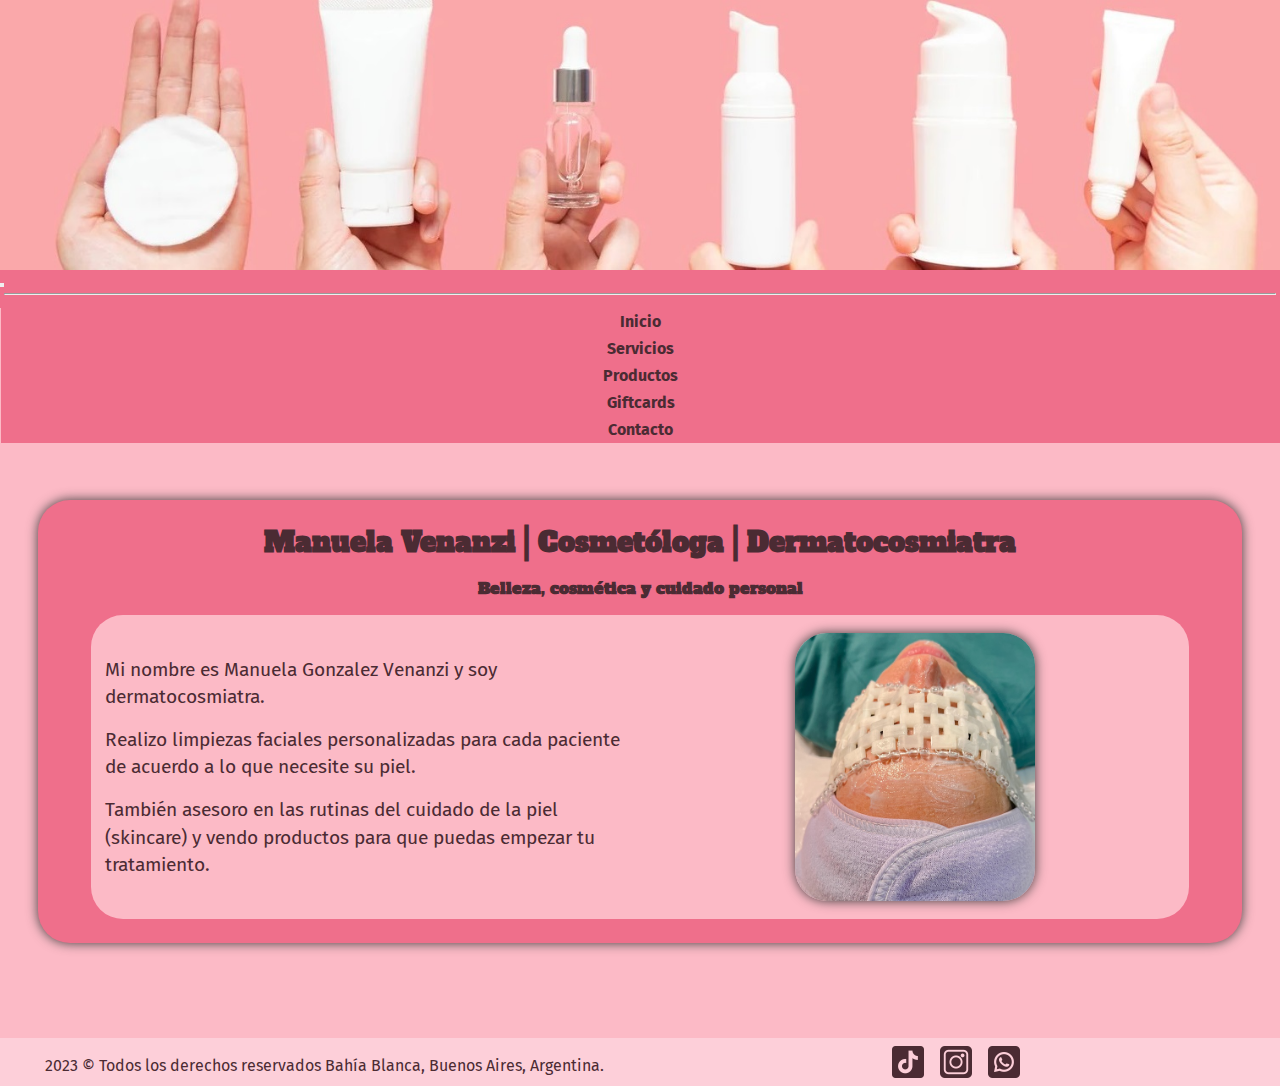
<file: index.html>
<!DOCTYPE html>
<html lang="en">

<head>
    <meta charset="UTF-8">
    <meta name="viewport" content="width=device-width, initial-scale=1.0">
    <meta http-equiv="X-UA-Compatible" content="IE=edge">
    <meta name="description" content="Belleza, cosmética y cuidado personal. Todo sobre skincare y tratamientos." />
    <meta name="keywords" content="skincare, cosmetica, facial, peeling, dermapen, dermaplaning" />
    <link rel="stylesheet" href="./css/style.css">
    <link rel="icon" href="./assets/favicon.jpg" type="image/x-icon">
    <link rel="preconnect" href="https://fonts.googleapis.com">
    <link rel="preconnect" href="https://fonts.gstatic.com" crossorigin>
    <link href="https://fonts.googleapis.com/css2?family=Alfa+Slab+One&family=Fira+Sans:ital@0;1&display=swap"
        rel="stylesheet">
    <link rel="stylesheet" href="https://cdnjs.cloudflare.com/ajax/libs/animate.css/4.1.1/animate.min.css" />
    <!-- BOOTSTRAP -->
    <link href="https://cdn.jsdelivr.net/npm/bootstrap@5.3.0/dist/css/bootstrap.min.css" rel="stylesheet"
        integrity="sha384-9ndCyUaIbzAi2FUVXJi0CjmCapSmO7SnpJef0486qhLnuZ2cdeRhO02iuK6FUUVM" crossorigin="anonymous">
    <title>Manuela G Venanzi | Dermatocosmiatra | Cosmetóloga</title>
</head>

<body>
    <header>
        <div class="banner">
            <img src="./assets/banner-dermocosmetic-cropped.jpg">
        </div>
        <nav class="navbar navbar-expand-md background-color: #ef6f8b">
            <div class="container-fluid">
                <button class="navbar-toggler" type="button" data-bs-toggle="collapse"
                    data-bs-target="#navbarSupportedContent" aria-controls="navbarSupportedContent"
                    aria-expanded="false" aria-label="Toggle navigation">
                    <span class="navbar-toggler-icon"></span>
                </button>
                <div class="collapse navbar-collapse justify-content-end" id="navbarSupportedContent">
                    <ul class="navbar-nav">
                        <li>
                            <hr class="dropdown-divider">
                        </li>
                        <li class="nav-item">
                            <a class="nav-link active" aria-current="page" href="./index.html">Inicio</a>
                        </li>
                        <li class="nav-item">
                            <a class="nav-link" href="./pages/servicios.html">Servicios</a>
                        </li>
                        <li class="nav-item">
                            <a class="nav-link" href="./pages/productos.html">Productos</a>
                        </li>
                        <li class="nav-item">
                            <a class="nav-link" href="./pages/giftcards.html">Giftcards</a>
                        </li>
                        <li class="nav-item">
                            <a class="nav-link" href="./pages/contacto.html">Contacto</a>
                        </li>
                    </ul>
                </div>
            </div>
        </nav>
    </header>
    <main>
        <div class="container">
            <h1>Manuela Venanzi | Cosmetóloga | Dermatocosmiatra</h1>
            <h2>Belleza, cosmética y cuidado personal</h2>
            <div class="contenedortarjetas">
                <div class="caja animate__animated animate__backInLeft">
                    <p class="textotarjeta">Mi nombre es Manuela Gonzalez Venanzi y soy dermatocosmiatra.</p>
                    <p class="textotarjeta">Realizo limpiezas faciales personalizadas para cada paciente de acuerdo
                        a lo que necesite su piel.</p>
                    <p class="textotarjeta">También asesoro en las rutinas del cuidado de la piel (skincare) y vendo
                        productos para que puedas empezar tu tratamiento.</p>
                </div>
                <div class="caja animate__animated animate__backInRight">
                    <div class="foto">
                        <img src="./assets/clienta1.jpg" id="clienta" alt="Mujer realizandose tratamiento facial.">
                    </div>
                </div>
            </div>
        </div>
    </main>
    <footer>
        <div class="footer-content">
            <p>2023 © Todos los derechos reservados
                Bahía Blanca, Buenos Aires, Argentina.</p>
        </div>
        <div class="footer-content">
            <div class="redes">
                <a href="https://www.tiktok.com/@manuelagvenanzi" target="_blank"><img src="./assets/tik-tok.png"
                        alt="Logo de Tik Tok">
                    <a href="https://www.instagram.com/manuelagvenanzi" target="_blank"><img
                            src="./assets/instagram.png" alt="Logo de Instagram">
                        <a href="https://api.whatsapp.com/send?phone=5492915050911" target="_blank"><img
                                src="./assets/whatsapp.png" alt="Logo de Whatsapp">
            </div>
        </div>
    </footer>

    <script src="https://cdn.jsdelivr.net/npm/@popperjs/core@2.11.8/dist/umd/popper.min.js"
        integrity="sha384-I7E8VVD/ismYTF4hNIPjVp/Zjvgyol6VFvRkX/vR+Vc4jQkC+hVqc2pM8ODewa9r"
        crossorigin="anonymous"></script>
    <script src="https://cdn.jsdelivr.net/npm/bootstrap@5.3.0/dist/js/bootstrap.min.js"
        integrity="sha384-fbbOQedDUMZZ5KreZpsbe1LCZPVmfTnH7ois6mU1QK+m14rQ1l2bGBq41eYeM/fS"
        crossorigin="anonymous"></script>

</body>

</html>
</file>
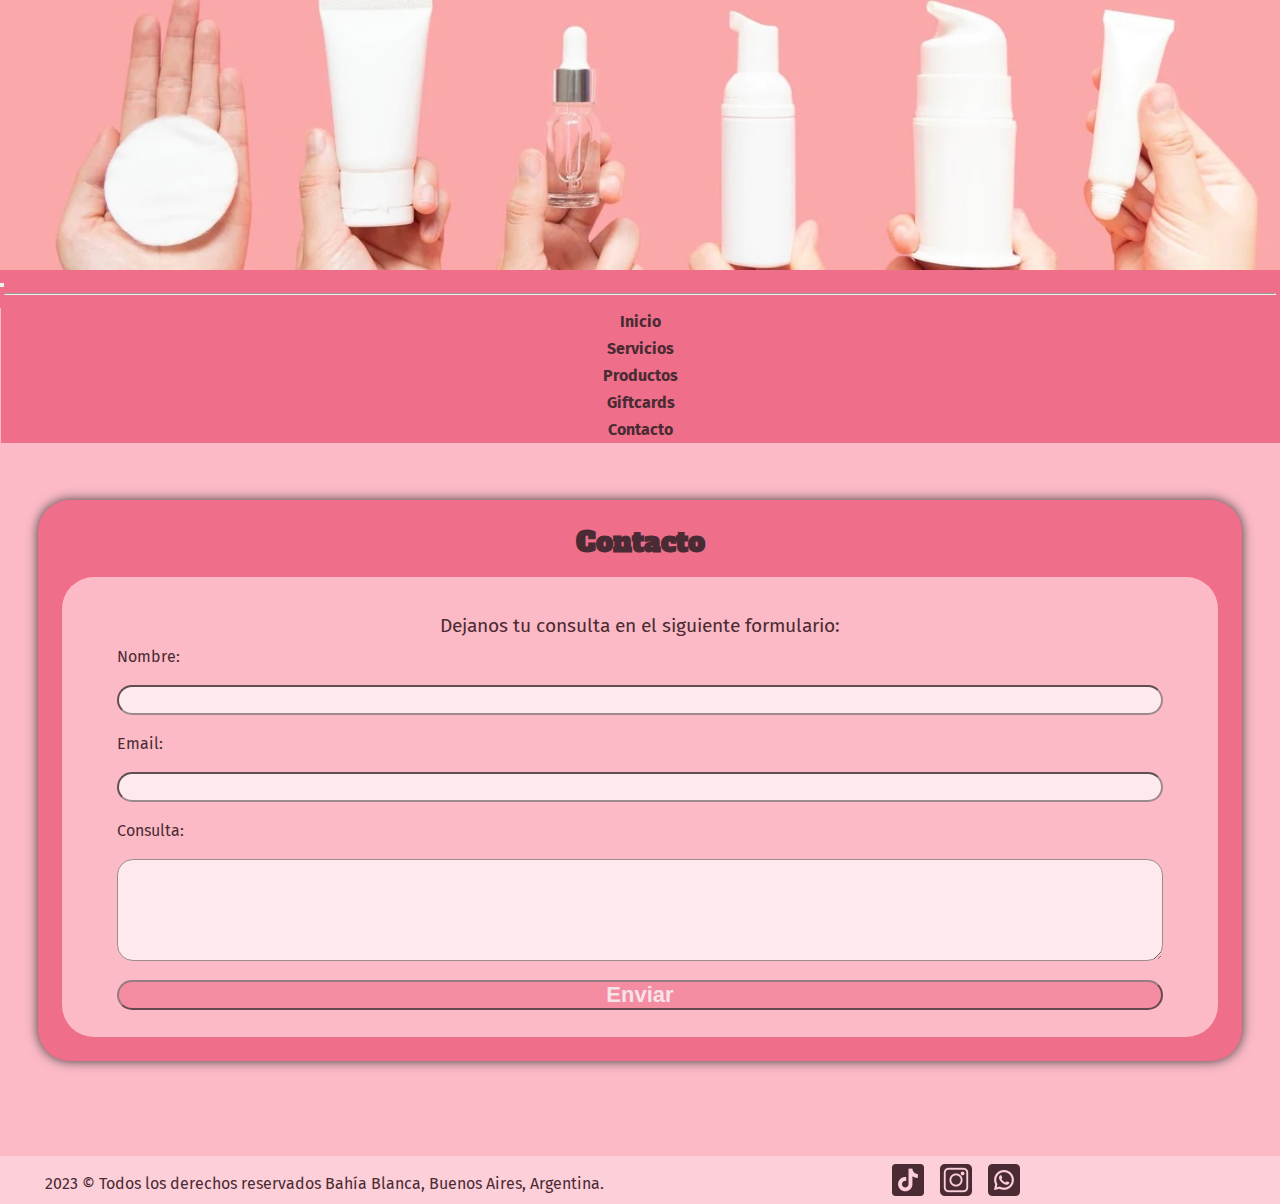
<file: pages/contacto.html>
<!DOCTYPE html>
<html lang="en">
<head>
    <meta charset="UTF-8">
    <link rel="stylesheet" href="../css/style.css">
    <link rel="icon" href="../assets/favicon.jpg" type="image/x-icon">
    <link rel="preconnect" href="https://fonts.googleapis.com">
    <link rel="preconnect" href="https://fonts.gstatic.com" crossorigin>
    <link href="https://fonts.googleapis.com/css2?family=Alfa+Slab+One&family=Fira+Sans:ital@0;1&display=swap" rel="stylesheet">
    <link rel="stylesheet" href="https://cdnjs.cloudflare.com/ajax/libs/animate.css/4.1.1/animate.min.css" />
    <meta http-equiv="X-UA-Compatible" content="IE=edge">
    <meta name="viewport" content="width=device-width, initial-scale=1.0">
    <!-- BOOTSTRAP -->
    <link href="https://cdn.jsdelivr.net/npm/bootstrap@5.3.0/dist/css/bootstrap.min.css" rel="stylesheet"
    integrity="sha384-9ndCyUaIbzAi2FUVXJi0CjmCapSmO7SnpJef0486qhLnuZ2cdeRhO02iuK6FUUVM" crossorigin="anonymous">
    <title>Manuela G Venanzi | Dermatocosmiatra | Cosmetóloga</title>
</head>
<body>
    <header>
        <div class="banner">
            <img src="../assets/banner-dermocosmetic-cropped.jpg">
        </div>
        <nav class="navbar navbar-expand-md background-color: #ef6f8b">
            <div class="container-fluid">
                <button class="navbar-toggler" type="button" data-bs-toggle="collapse"
                    data-bs-target="#navbarSupportedContent" aria-controls="navbarSupportedContent"
                    aria-expanded="false" aria-label="Toggle navigation">
                    <span class="navbar-toggler-icon"></span>
                </button>
                <div class="collapse navbar-collapse" id="navbarSupportedContent">
                    <ul class="navbar-nav ms-auto mb-0 mb-lg-0">
                        <li>
                            <hr class="dropdown-divider">
                        </li>
                        <li class="nav-item">
                            <a class="nav-link" href="../index.html">Inicio</a>
                        </li>
                        <li class="nav-item">
                            <a class="nav-link" href="./servicios.html">Servicios</a>
                        </li>
                        <li class="nav-item">
                            <a class="nav-link" href="./productos.html">Productos</a>
                        </li>
                        <li class="nav-item">
                            <a class="nav-link" href="./giftcards.html">Giftcards</a>
                        </li>
                        <li class="nav-item">
                            <a class="nav-link active" aria-current="page" href="./contacto.html">Contacto</a>
                        </li>
                    </ul>
                </div>
            </div>
        </nav>
    </header>
    <main>
        <div class="container">    
            <h1>Contacto</h1>
            <div class="contenedortarjetas-servicios">
                <form action="process_form.php" method="POST" class="formu">
                    <p class="textoformu">Dejanos tu consulta en el siguiente formulario:</p>
                    <label for="nombre">Nombre:</label><br>
                    <input type="text" id="nombre" name="nombre" required><br>
                    
                    <label for="email">Email:</label><br>
                    <input type="email" id="email" name="email" required><br>
                    
                    <label for="consulta">Consulta:</label><br>
                    <textarea id="consulta" name="consulta" rows="4" cols="20"></textarea><br>
                    
                    <input type="submit" class="enviar animate__animated animate__bounce" value="Enviar">
                </form>
                    
            </div>
        </div>
    </main>
    <footer>
        <div class="footer-content">
            <p>2023 © Todos los derechos reservados
                Bahía Blanca, Buenos Aires, Argentina.</p>
        </div>
        <div class="footer-content">
            <div class="redes">
                <a href="https://www.tiktok.com/@manuelagvenanzi" target="_blank"><img src="../assets/tik-tok.png" alt="Logo de Tik Tok">
                <a href="https://www.instagram.com/manuelagvenanzi" target="_blank"><img src="../assets/instagram.png" alt="Logo de Instagram">
                <a href="https://api.whatsapp.com/send?phone=5492915050911" target="_blank"><img src="../assets/whatsapp.png" alt="Logo de Whatsapp">
            </div>
        </div>
    </footer>
    <script src="https://cdn.jsdelivr.net/npm/@popperjs/core@2.11.8/dist/umd/popper.min.js"
        integrity="sha384-I7E8VVD/ismYTF4hNIPjVp/Zjvgyol6VFvRkX/vR+Vc4jQkC+hVqc2pM8ODewa9r"
        crossorigin="anonymous"></script>
    <script src="https://cdn.jsdelivr.net/npm/bootstrap@5.3.0/dist/js/bootstrap.min.js"
        integrity="sha384-fbbOQedDUMZZ5KreZpsbe1LCZPVmfTnH7ois6mU1QK+m14rQ1l2bGBq41eYeM/fS"
        crossorigin="anonymous"></script>
</body>
</html>
</file>
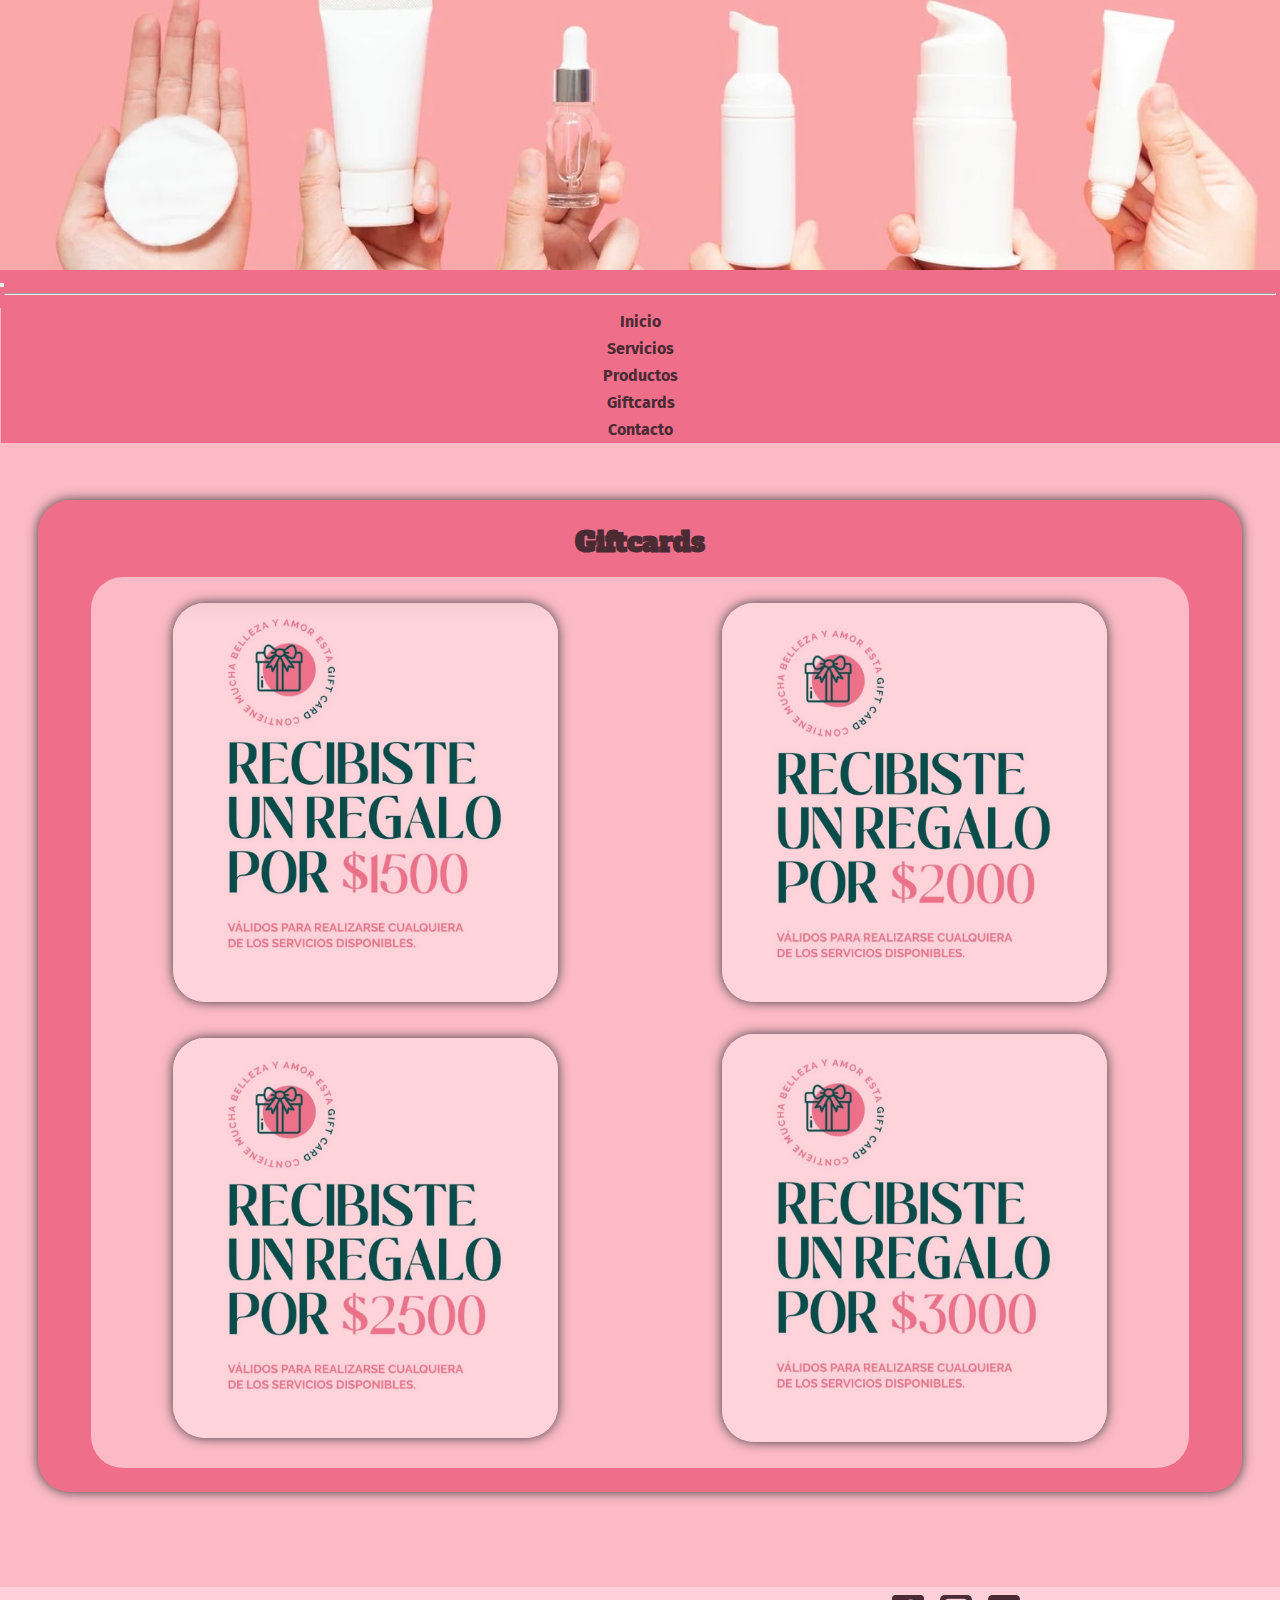
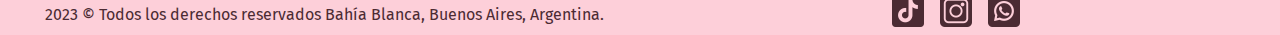
<file: pages/giftcards.html>
<!DOCTYPE html>
<html lang="en">

<head>
    <meta charset="UTF-8">
    <link rel="stylesheet" href="../css/style.css">
    <link rel="icon" href="../assets/favicon.jpg" type="image/x-icon">
    <link rel="preconnect" href="https://fonts.googleapis.com">
    <link rel="preconnect" href="https://fonts.gstatic.com" crossorigin>
    <link href="https://fonts.googleapis.com/css2?family=Alfa+Slab+One&family=Fira+Sans:ital@0;1&display=swap"
        rel="stylesheet">
    <meta name="description" content="Belleza, cosmética y cuidado personal. Todo sobre skincare y tratamientos." />
    <meta name="keywords" content="skincare, cosmetica, facial, giftcard, tratamiento" />
    <meta http-equiv="X-UA-Compatible" content="IE=edge">
    <meta name="viewport" content="width=device-width, initial-scale=1.0">
    <!-- BOOTSTRAP -->
    <link href="https://cdn.jsdelivr.net/npm/bootstrap@5.3.0/dist/css/bootstrap.min.css" rel="stylesheet"
        integrity="sha384-9ndCyUaIbzAi2FUVXJi0CjmCapSmO7SnpJef0486qhLnuZ2cdeRhO02iuK6FUUVM" crossorigin="anonymous">
    <title>Manuela G Venanzi | Dermatocosmiatra | Cosmetóloga</title>
</head>

<body>
    <header>
        <div class="banner">
            <img src="../assets/banner-dermocosmetic-cropped.jpg">
        </div>
        <nav class="navbar navbar-expand-md background-color: #ef6f8b">
            <div class="container-fluid">
                <button class="navbar-toggler" type="button" data-bs-toggle="collapse"
                    data-bs-target="#navbarSupportedContent" aria-controls="navbarSupportedContent"
                    aria-expanded="false" aria-label="Toggle navigation">
                    <span class="navbar-toggler-icon"></span>
                </button>
                <div class="collapse navbar-collapse" id="navbarSupportedContent">
                    <ul class="navbar-nav ms-auto mb-0 mb-lg-0">
                        <li>
                            <hr class="dropdown-divider">
                        </li>
                        <li class="nav-item">
                            <a class="nav-link" href="../index.html">Inicio</a>
                        </li>
                        <li class="nav-item">
                            <a class="nav-link" href="./servicios.html">Servicios</a>
                        </li>
                        <li class="nav-item">
                            <a class="nav-link" href="./productos.html">Productos</a>
                        </li>
                        <li class="nav-item">
                            <a class="nav-link active" aria-current="page" href="./giftcards.html">Giftcards</a>
                        </li>
                        <li class="nav-item">
                            <a class="nav-link" href="./contacto.html">Contacto</a>
                        </li>
                    </ul>
                </div>
            </div>
        </nav>
    </header>
    <main>
        <div class="container">
            <h1>Giftcards</h1>
            <div class="contenedortarjetas">
                <div class="gift">
                    <img src="../assets/giftcard1500.jpg" alt="Tarjeta de obsequio por valor de $1500.">
                </div>
                <div class="gift">
                    <img src="../assets/giftcard2000.jpg" alt="Tarjeta de obsequio por valor de $2000.">
                </div>
                <div class="gift">
                    <img src="../assets/giftcard2500.jpg" alt="Tarjeta de obsequio por valor de $2500.">
                </div>
                <div class="gift">
                    <img src="../assets/giftcard3000.jpg" alt="Tarjeta de obsequio por valor de $3000.">
                </div>
            </div>
        </div>
    </main>
    <footer>
        <div class="footer-content">
            <p>2023 © Todos los derechos reservados
                Bahía Blanca, Buenos Aires, Argentina.</p>
        </div>
        <div class="footer-content">
            <div class="redes">
                <a href="https://www.tiktok.com/@manuelagvenanzi" target="_blank"><img src="../assets/tik-tok.png"
                        alt="Logo de Tik Tok">
                    <a href="https://www.instagram.com/manuelagvenanzi" target="_blank"><img
                            src="../assets/instagram.png" alt="Logo de Instagram">
                        <a href="https://api.whatsapp.com/send?phone=5492915050911" target="_blank"><img
                                src="../assets/whatsapp.png" alt="Logo de Whatsapp">
            </div>
        </div>
    </footer>

    <script src="https://cdn.jsdelivr.net/npm/@popperjs/core@2.11.8/dist/umd/popper.min.js"
        integrity="sha384-I7E8VVD/ismYTF4hNIPjVp/Zjvgyol6VFvRkX/vR+Vc4jQkC+hVqc2pM8ODewa9r"
        crossorigin="anonymous"></script>
    <script src="https://cdn.jsdelivr.net/npm/bootstrap@5.3.0/dist/js/bootstrap.min.js"
        integrity="sha384-fbbOQedDUMZZ5KreZpsbe1LCZPVmfTnH7ois6mU1QK+m14rQ1l2bGBq41eYeM/fS"
        crossorigin="anonymous"></script>
</body>

</html>
</file>
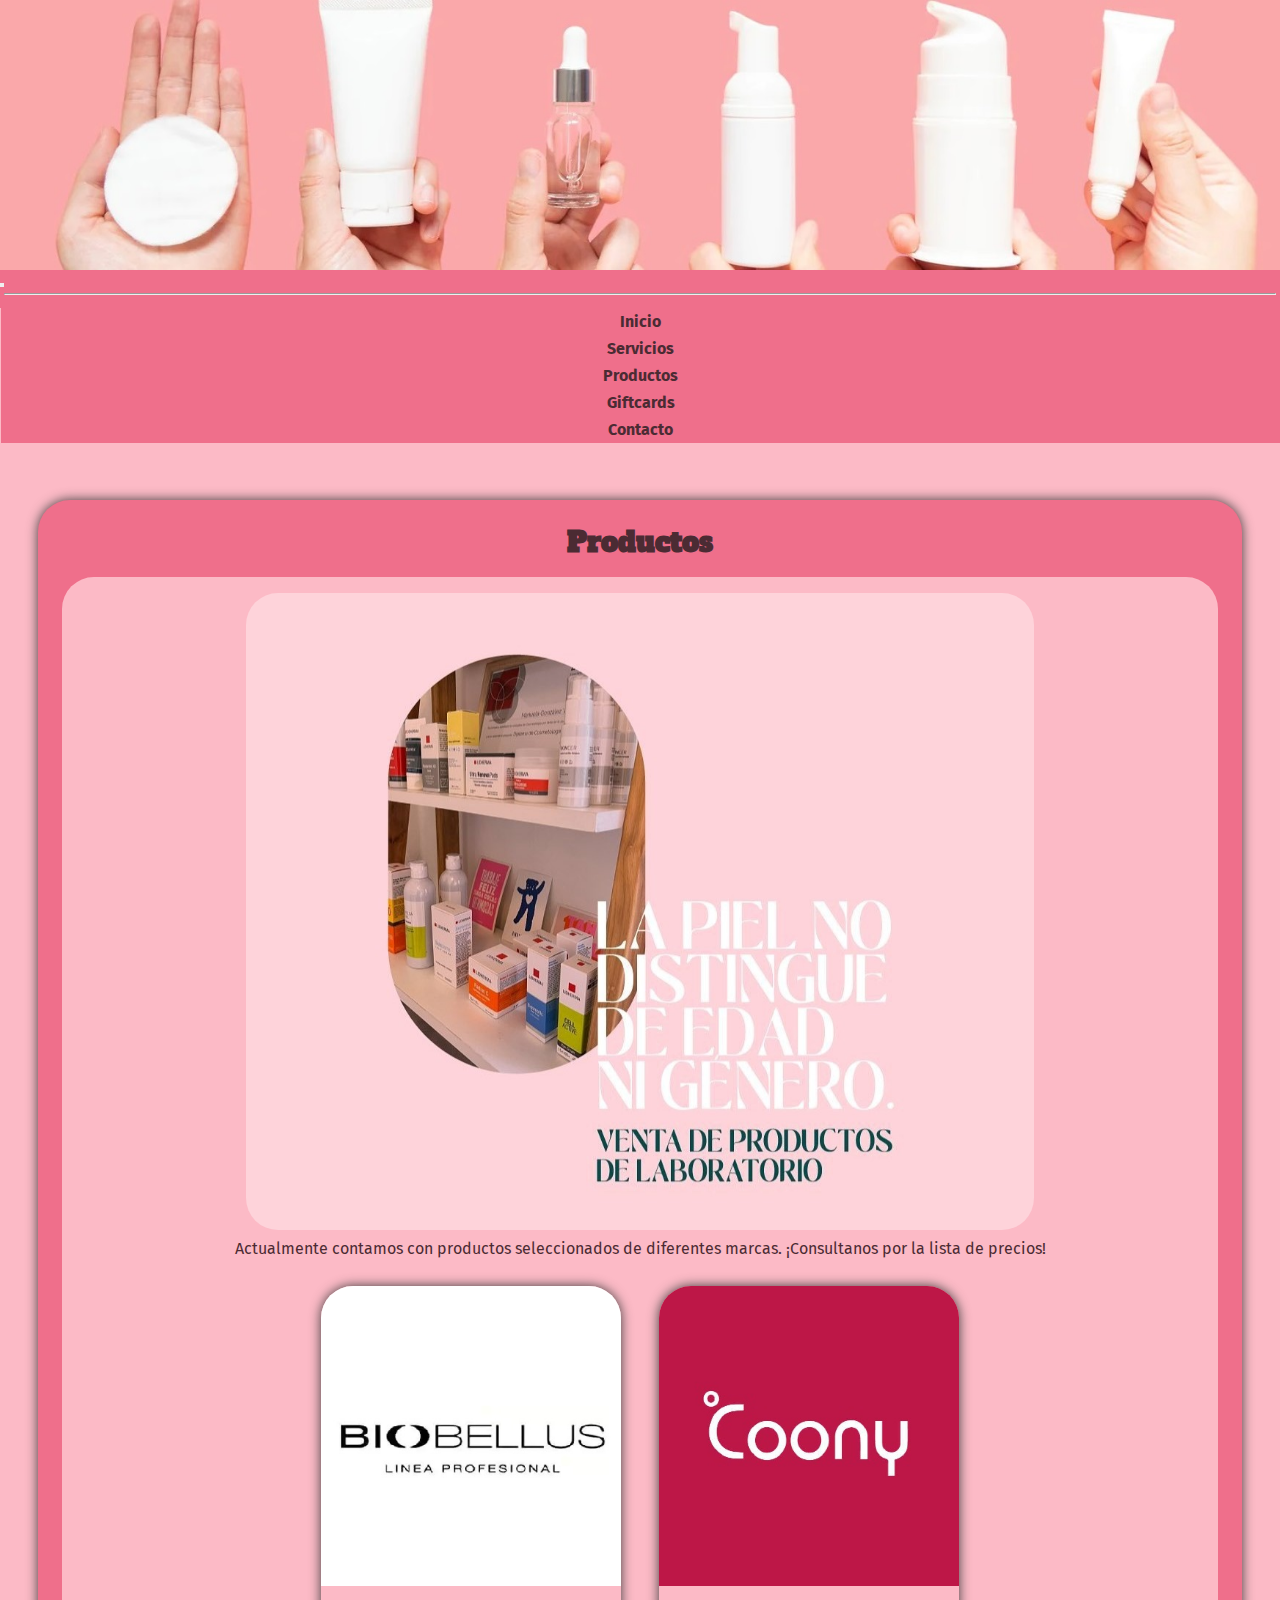
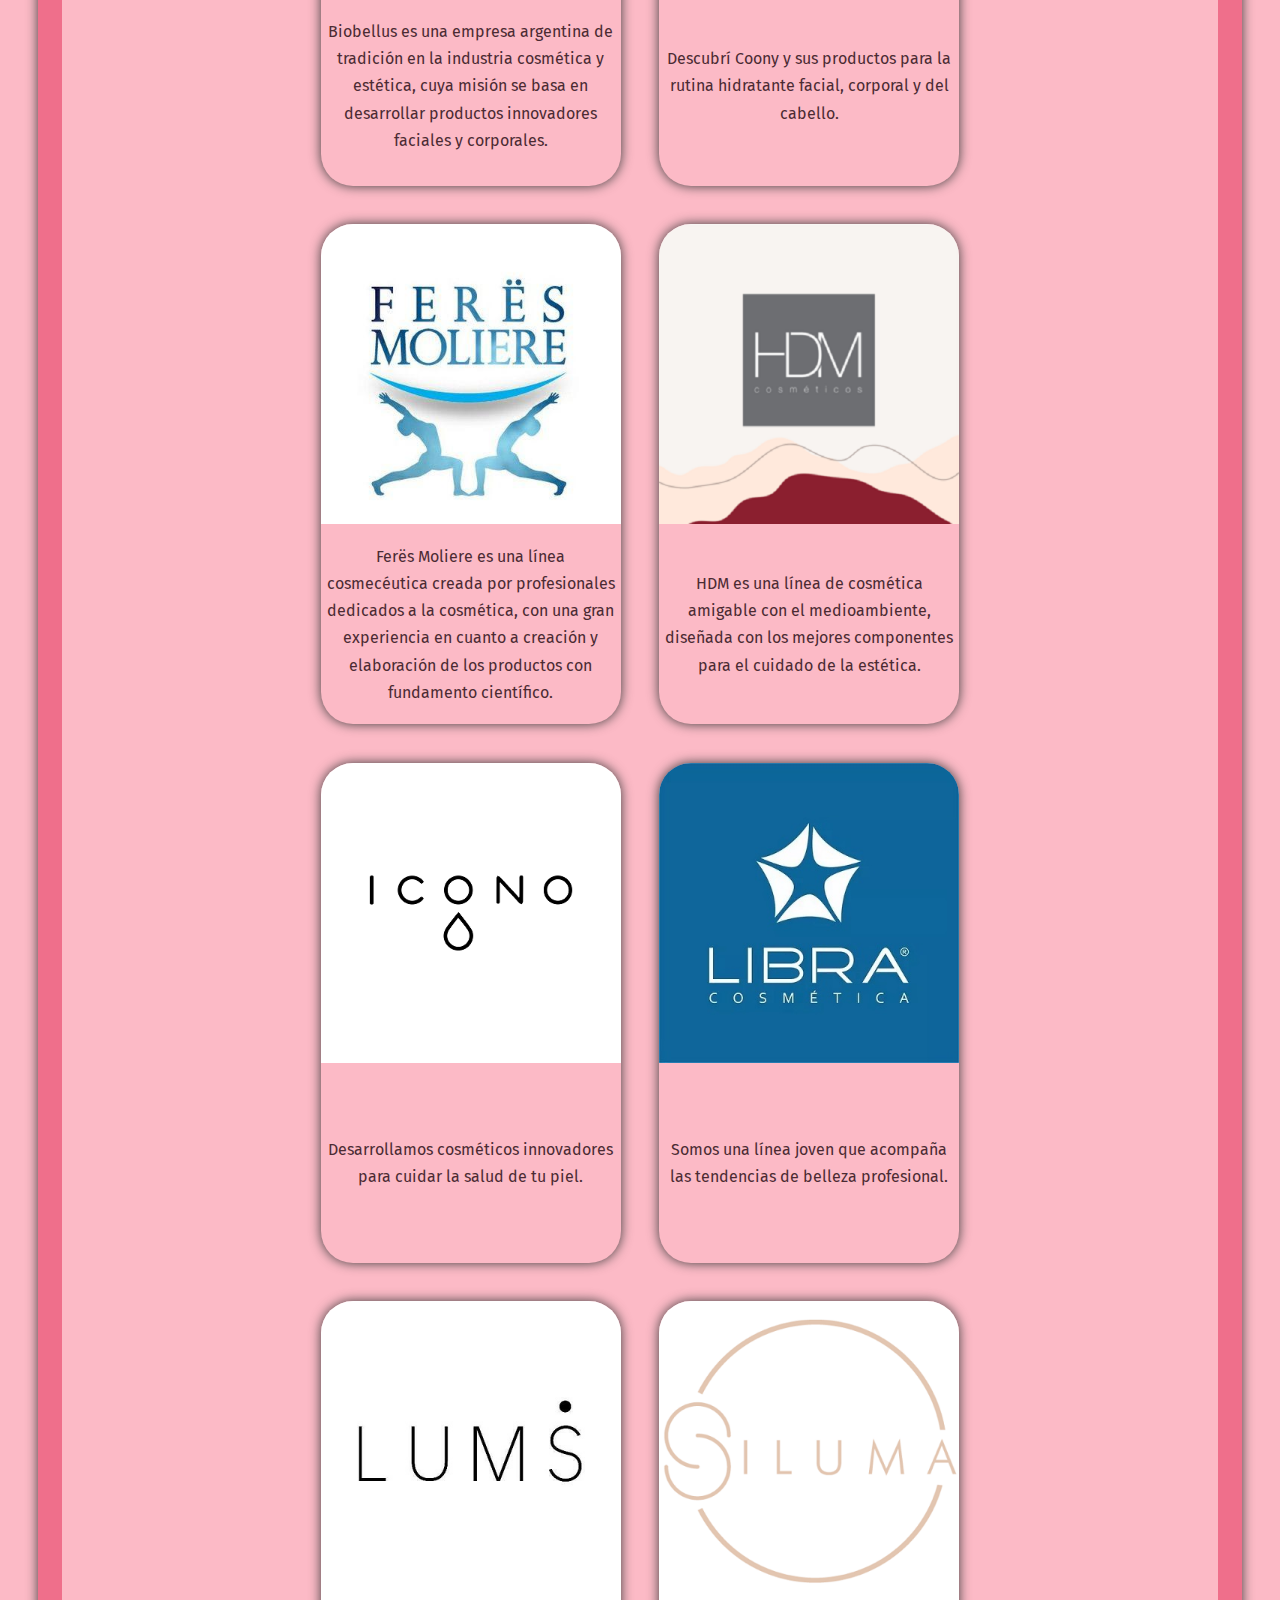
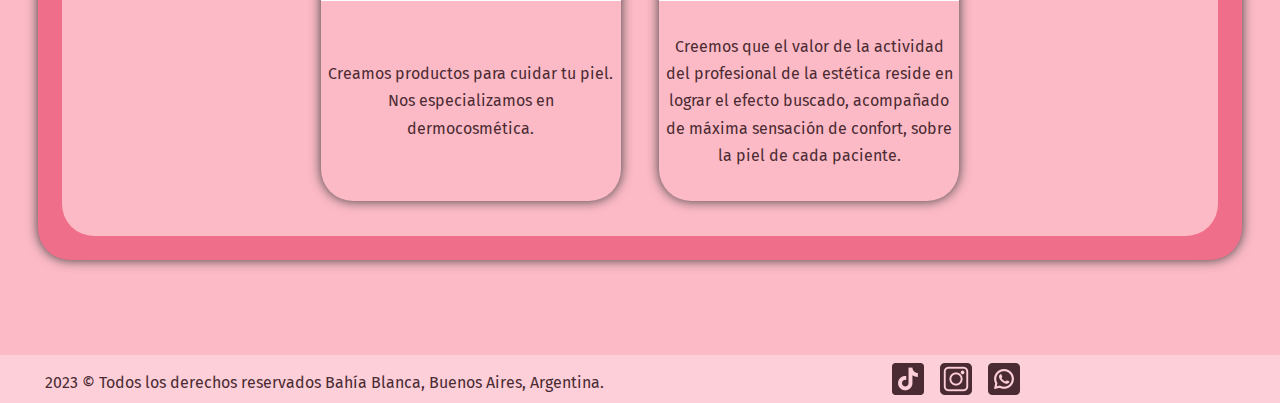
<file: pages/productos.html>
<!DOCTYPE html>
<html lang="en">

<head>
    <meta charset="UTF-8">
    <link rel="stylesheet" href="../css/style.css">
    <link rel="icon" href="../assets/favicon.jpg" type="image/x-icon">
    <link rel="preconnect" href="https://fonts.googleapis.com">
    <link rel="preconnect" href="https://fonts.gstatic.com" crossorigin>
    <link href="https://fonts.googleapis.com/css2?family=Alfa+Slab+One&family=Fira+Sans:ital@0;1&display=swap"
        rel="stylesheet">
        <meta name="description" content="Belleza, cosmética y cuidado personal. Todo sobre skincare y tratamientos." />
        <meta name="keywords" content="skincare, serum, coony, biobellus, lums, feres moliere" />
    <meta http-equiv="X-UA-Compatible" content="IE=edge">
    <meta name="viewport" content="width=device-width, initial-scale=1.0">
    <!-- BOOTSTRAP -->
    <link href="https://cdn.jsdelivr.net/npm/bootstrap@5.3.0/dist/css/bootstrap.min.css" rel="stylesheet"
        integrity="sha384-9ndCyUaIbzAi2FUVXJi0CjmCapSmO7SnpJef0486qhLnuZ2cdeRhO02iuK6FUUVM" crossorigin="anonymous">
    <title>Manuela G Venanzi | Dermatocosmiatra | Cosmetóloga</title>
</head>

<body>
    <header>
        <div class="banner">
            <img src="../assets/banner-dermocosmetic-cropped.jpg">
        </div>
        <nav class="navbar navbar-expand-md background-color: #ef6f8b">
            <div class="container-fluid">
                <button class="navbar-toggler" type="button" data-bs-toggle="collapse"
                    data-bs-target="#navbarSupportedContent" aria-controls="navbarSupportedContent"
                    aria-expanded="false" aria-label="Toggle navigation">
                    <span class="navbar-toggler-icon"></span>
                </button>
                <div class="collapse navbar-collapse" id="navbarSupportedContent">
                    <ul class="navbar-nav ms-auto mb-0 mb-lg-0">
                        <li>
                            <hr class="dropdown-divider">
                        </li>
                        <li class="nav-item">
                            <a class="nav-link" href="../index.html">Inicio</a>
                        </li>
                        <li class="nav-item">
                            <a class="nav-link" href="./servicios.html">Servicios</a>
                        </li>
                        <li class="nav-item">
                            <a class="nav-link active" aria-current="page" href="./productos.html">Productos</a>
                        </li>
                        <li class="nav-item">
                            <a class="nav-link" href="./giftcards.html">Giftcards</a>
                        </li>
                        <li class="nav-item">
                            <a class="nav-link" href="./contacto.html">Contacto</a>
                        </li>
                    </ul>
                </div>
            </div>
        </nav>
    </header>
    <main>
        <div class="container">
            <h1>Productos</h1>
            <div class="contenedortarjetas-servicios">
                <img src="../assets/venta-de-productos.jpg" class="foto" alt="Venta de productos">
                <p>Actualmente contamos con productos seleccionados de diferentes marcas.
                    ¡Consultanos por la lista de precios!</p>

                <div class="cardcontenedor">
                    <div class="card">
                        <img src="../assets/marca1-biobellus.jpg" alt="Biobellus">
                        <p>Biobellus es una empresa argentina de tradición en la industria cosmética y estética, cuya misión se basa en desarrollar productos innovadores faciales y corporales.</p>
                    </div>
                    <div class="card">
                        <img src="../assets/marca2-coony.jpg" alt="Coony">
                        <p>Descubrí Coony y sus productos para la rutina hidratante facial, corporal y del cabello.</p>
                    </div>
                    <div class="card">
                        <img src="../assets/marca3-feresmoliere.jpg" alt="Ferës Moliere">
                        <p>Ferës Moliere es una línea cosmecéutica creada por profesionales dedicados a la cosmética, con una gran experiencia en cuanto a creación y elaboración de los productos con fundamento científico.</p>
                    </div>
                    <div class="card">
                        <img src="../assets/marca4-hdm.jpg" alt="HDM">
                        <p>HDM es una línea de cosmética amigable con el medioambiente, diseñada con los mejores componentes para el cuidado de la estética.</p>
                    </div>
                    <div class="card">
                        <img src="../assets/marca5-icono.jpg" alt="Icono">
                        <p>Desarrollamos cosméticos innovadores para cuidar la salud de tu piel.</p>
                    </div>
                    <div class="card">
                        <img src="../assets/marca6-libra.jpg" alt="Libra">
                        <p>Somos una línea joven que acompaña las tendencias de belleza profesional.</p>
                    </div>
                    <div class="card">
                        <img src="../assets/marca7-lums.jpg" alt="Lums">
                        <p>Creamos productos para cuidar tu piel. Nos especializamos en dermocosmética.</p>
                    </div>
                    <div class="card">
                        <img src="../assets/marca8-siluma.jpg" alt="Siluma">
                        <p>Creemos que el valor de la actividad del profesional de la estética reside en lograr el efecto buscado, acompañado de máxima sensación de confort, sobre la piel de cada paciente.</p>
                    </div>
                </div>

            </div>
        </div>
        </div>
        </div>
    </main>
    <footer>
        <div class="footer-content">
            <p>2023 © Todos los derechos reservados
                Bahía Blanca, Buenos Aires, Argentina.</p>
        </div>
        <div class="footer-content">
            <div class="redes">
                <a href="https://www.tiktok.com/@manuelagvenanzi" target="_blank"><img src="../assets/tik-tok.png" alt="Logo de Tik Tok">
                <a href="https://www.instagram.com/manuelagvenanzi" target="_blank"><img src="../assets/instagram.png" alt="Logo de Instagram">
                <a href="https://api.whatsapp.com/send?phone=5492915050911" target="_blank"><img src="../assets/whatsapp.png" alt="Logo de Whatsapp">
            </div>
        </div>
    </footer>
    <script src="https://cdn.jsdelivr.net/npm/@popperjs/core@2.11.8/dist/umd/popper.min.js"
        integrity="sha384-I7E8VVD/ismYTF4hNIPjVp/Zjvgyol6VFvRkX/vR+Vc4jQkC+hVqc2pM8ODewa9r"
        crossorigin="anonymous"></script>
    <script src="https://cdn.jsdelivr.net/npm/bootstrap@5.3.0/dist/js/bootstrap.min.js"
        integrity="sha384-fbbOQedDUMZZ5KreZpsbe1LCZPVmfTnH7ois6mU1QK+m14rQ1l2bGBq41eYeM/fS"
        crossorigin="anonymous"></script>
</body>

</html>
</file>
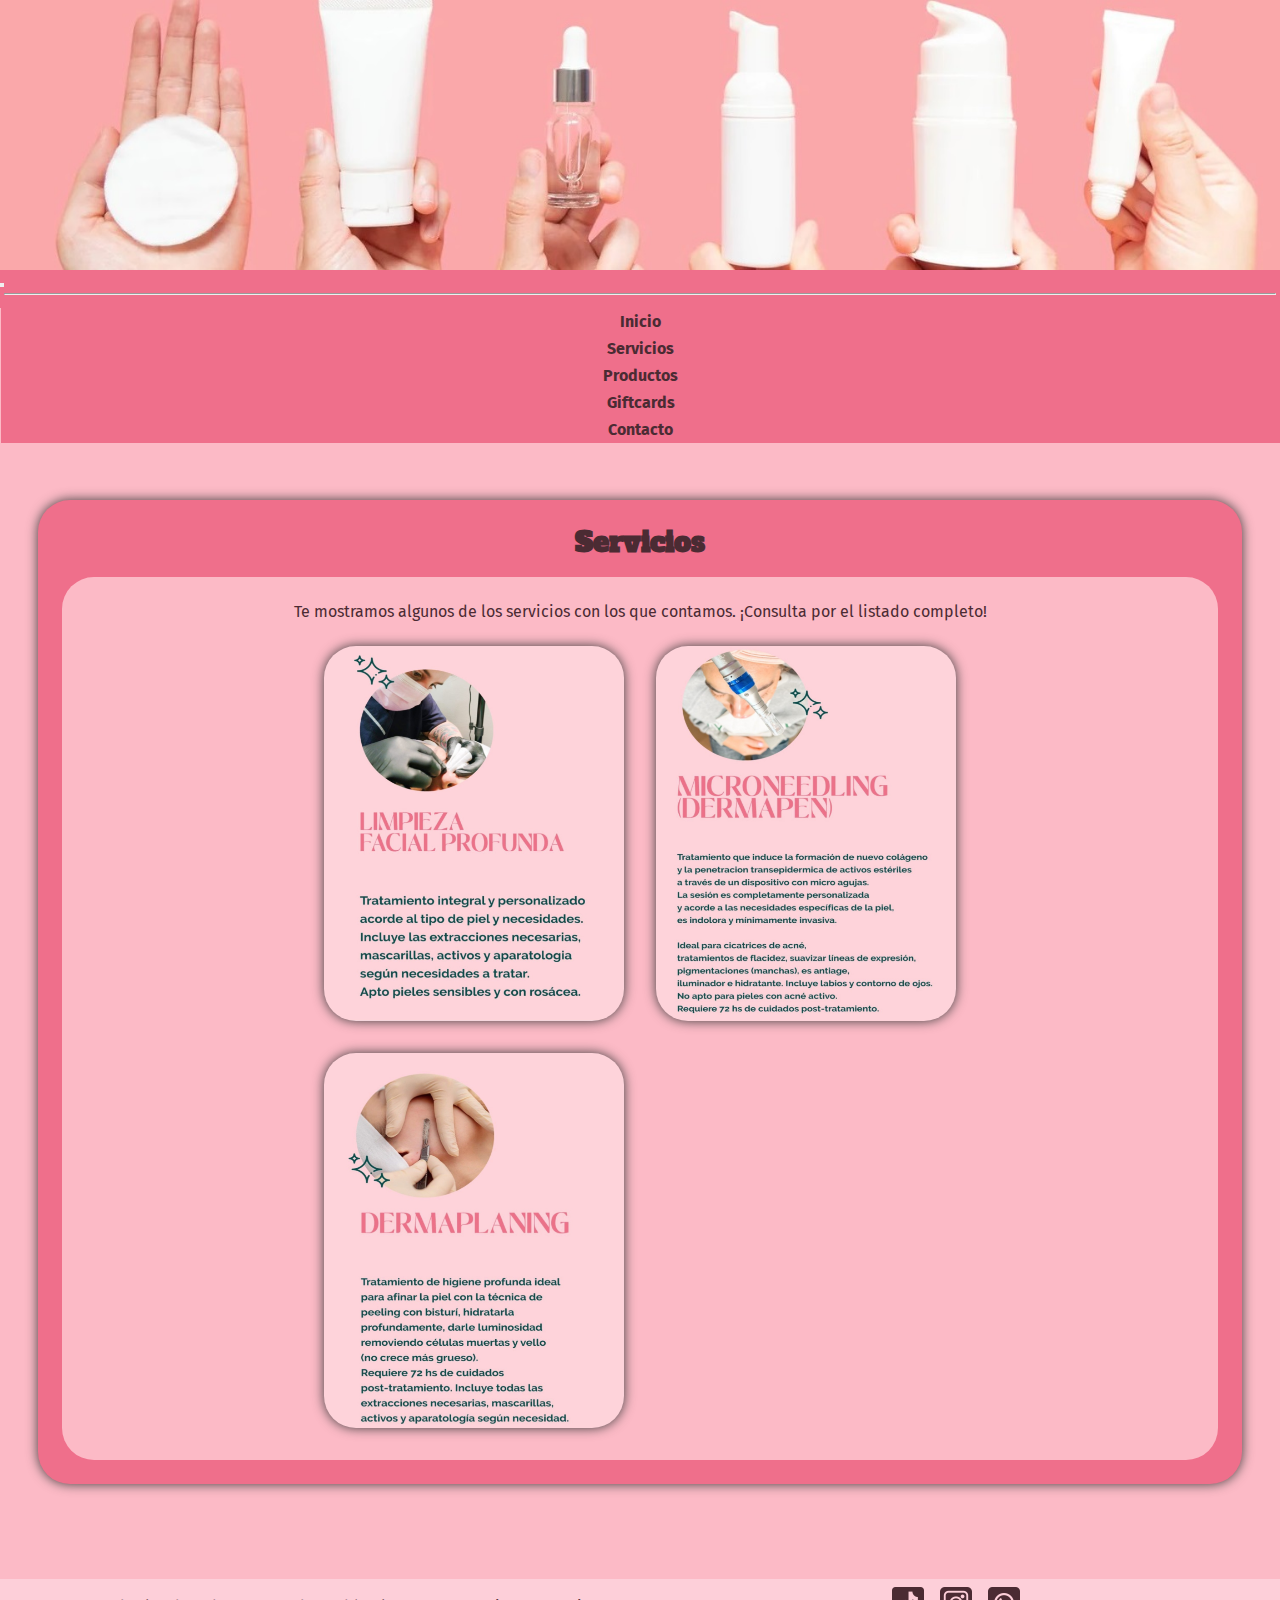
<file: pages/servicios.html>
<!DOCTYPE html>
<html lang="en">

<head>
    <meta charset="UTF-8">
    <link rel="stylesheet" href="../css/style.css">
    <link rel="icon" href="../assets/favicon.jpg" type="image/x-icon">
    <link rel="preconnect" href="https://fonts.googleapis.com">
    <link rel="preconnect" href="https://fonts.gstatic.com" crossorigin>
    <link href="https://fonts.googleapis.com/css2?family=Alfa+Slab+One&family=Fira+Sans:ital@0;1&display=swap"
        rel="stylesheet">
        <meta name="description" content="Belleza, cosmética y cuidado personal. Todo sobre skincare y tratamientos." />
        <meta name="keywords" content="skincare, cosmetica, facial, peeling, dermapen, dermaplaning" />
    <meta http-equiv="X-UA-Compatible" content="IE=edge">
    <meta name="viewport" content="width=device-width, initial-scale=1.0">
    <!-- BOOTSTRAP -->
    <link href="https://cdn.jsdelivr.net/npm/bootstrap@5.3.0/dist/css/bootstrap.min.css" rel="stylesheet"
        integrity="sha384-9ndCyUaIbzAi2FUVXJi0CjmCapSmO7SnpJef0486qhLnuZ2cdeRhO02iuK6FUUVM" crossorigin="anonymous">
    <title>Manuela G Venanzi | Dermatocosmiatra | Cosmetóloga</title>
</head>

<body>
    <header>
        <div class="banner">
            <img src="../assets/banner-dermocosmetic-cropped.jpg">
        </div>
        <nav class="navbar navbar-expand-md background-color: #ef6f8b">
            <div class="container-fluid">
                <button class="navbar-toggler" type="button" data-bs-toggle="collapse"
                    data-bs-target="#navbarSupportedContent" aria-controls="navbarSupportedContent"
                    aria-expanded="false" aria-label="Toggle navigation">
                    <span class="navbar-toggler-icon"></span>
                </button>
                <div class="collapse navbar-collapse" id="navbarSupportedContent">
                    <ul class="navbar-nav ms-auto mb-0 mb-lg-0">
                        <li>
                            <hr class="dropdown-divider">
                        </li>
                        <li class="nav-item">
                            <a class="nav-link" href="../index.html">Inicio</a>
                        </li>
                        <li class="nav-item">
                            <a class="nav-link active" aria-current="page" href="./servicios.html">Servicios</a>
                        </li>
                        <li class="nav-item">
                            <a class="nav-link" href="./productos.html">Productos</a>
                        </li>
                        <li class="nav-item">
                            <a class="nav-link" href="./giftcards.html">Giftcards</a>
                        </li>
                        <li class="nav-item">
                            <a class="nav-link" href="./contacto.html">Contacto</a>
                        </li>
                    </ul>
                </div>
            </div>
        </nav>
    </header>
    <main>
        <div class="container">
            <h1>Servicios</h1>
            <div class="contenedortarjetas-servicios">
                    <p>Te mostramos algunos de los servicios con los que contamos. ¡Consulta por el listado completo!</p>
                <div class="serv">
                    <img src="../assets/servicios1-limpieza facial.jpg" alt="Servicio de limpieza facial">
                    <img src="../assets/servicios2-dermapen.jpg" alt="Servicio de dermapen">
                    <img src="../assets/servicios3-dermoplaning.jpg" alt="Servicio de dermaplaning">
                </div>
            </div>
        </div>
    </main>
    <footer>
        <div class="footer-content">
            <p>2023 © Todos los derechos reservados
                Bahía Blanca, Buenos Aires, Argentina.</p>
        </div>
        <div class="footer-content">
            <div class="redes">
                <a href="https://www.tiktok.com/@manuelagvenanzi" target="_blank"><img src="../assets/tik-tok.png" alt="Logo de Tik Tok">
                <a href="https://www.instagram.com/manuelagvenanzi" target="_blank"><img src="../assets/instagram.png" alt="Logo de Instagram">
                <a href="https://api.whatsapp.com/send?phone=5492915050911" target="_blank"><img src="../assets/whatsapp.png" alt="Logo de Whatsapp">
            </div>
        </div>
    </footer>
    <script src="https://cdn.jsdelivr.net/npm/@popperjs/core@2.11.8/dist/umd/popper.min.js"
    integrity="sha384-I7E8VVD/ismYTF4hNIPjVp/Zjvgyol6VFvRkX/vR+Vc4jQkC+hVqc2pM8ODewa9r"
    crossorigin="anonymous"></script>
<script src="https://cdn.jsdelivr.net/npm/bootstrap@5.3.0/dist/js/bootstrap.min.js"
    integrity="sha384-fbbOQedDUMZZ5KreZpsbe1LCZPVmfTnH7ois6mU1QK+m14rQ1l2bGBq41eYeM/fS"
    crossorigin="anonymous"></script>
</body>

</html>
</file>
<file: css/style.css>
* {
  margin: 0;
  padding: 0;
  box-sizing: border-box;
}

body {
  background-color: #fcbac6;
  font-family: "Fira Sans", sans-serif;
  color: #4b2b33;
  display: grid;
  grid-template-areas: "header header header" "main main main" "footer footer footer";
}

header .banner {
  display: flex;
  width: 100%;
}
header .banner img {
  background-size: cover;
  background-position: center center;
  width: 100vw;
  min-height: 64px;
}
header nav {
  display: grid;
  grid-area: header;
  grid-template-columns: 1fr;
  background-color: #ef6f8b;
}
header nav li {
  text-align: center;
  font-weight: bold;
}
header nav li:hover {
  background-color: #fcbac6;
}
header nav a {
  color: #4b2b33;
  text-decoration: none;
}

main {
  display: grid;
  grid-area: main;
  background-color: #fcbac6;
  padding: 6px;
  overflow-x: hidden;
}
main h1 {
  width: 100%;
  text-align: center;
  font-size: 1.7rem;
  font-family: "Alfa Slab One", cursive;
  padding-bottom: 1rem;
  color: #4b2b33;
}
main h2 {
  width: 100%;
  text-align: center;
  font-size: 1rem;
  font-family: "Alfa Slab One", cursive;
  padding-bottom: 1rem;
  color: #4b2b33;
}

.container {
  display: flex;
  flex-wrap: wrap;
  justify-content: center;
  width: 90%;
  height: auto;
  background-color: #ef6f8b;
  border-radius: 2rem;
  margin: 4% auto 7% auto;
  padding: 1.5rem;
  box-shadow: 0 0 12px #3d3d3d;
}

.contenedortarjetas {
  display: grid;
  grid-template-columns: 1fr;
  width: 95%;
  place-items: center;
  background-color: #fcbac6;
  border-radius: 2rem;
  padding: 0.625rem 0px;
}

.caja {
  display: flex;
  flex-direction: column;
  height: 100%;
  width: 100%;
  justify-content: center;
  align-items: center;
}
.caja img {
  display: flex;
  width: 15rem;
  height: auto;
  border-radius: 2rem;
  box-shadow: 0 0 12px #3d3d3d;
}
.caja .foto {
  padding: 0.5rem;
}
.caja .textotarjeta {
  font-family: "Fira Sans", sans-serif;
  color: #4b2b33;
  text-align: center;
  overflow-wrap: break-word;
  font-size: 1.2rem;
  text-align: left;
  line-height: 1.7rem;
  padding: 0.5rem 0.875rem;
}

.gift {
  box-shadow: 0 0 12px #3d3d3d;
  border-radius: 2rem;
  grid-auto-rows: auto;
  overflow: hidden;
  max-width: 70%;
  margin: 1rem;
}
.gift:hover {
  transform: translateY(-15px);
  box-shadow: 0 12px 16px #3d3d3d;
}
.gift img {
  display: grid;
  width: 100%;
}

.contenedortarjetas-servicios {
  display: grid;
  grid-template-columns: 1fr;
  width: 100%;
  place-items: center;
  background-color: #fcbac6;
  border-radius: 2rem;
  padding: 1rem;
}
.contenedortarjetas-servicios .serv {
  display: grid;
  place-items: center;
}
.contenedortarjetas-servicios .serv img {
  width: 15.625rem;
  height: 25rem;
  margin: 1.2rem 0px;
  box-shadow: 0 0 12px #3d3d3d;
  border-radius: 2rem;
  overflow: hidden;
  background-color: #fed3da;
}
.contenedortarjetas-servicios .serv p {
  font-family: "Fira Sans", sans-serif;
  color: #4b2b33;
  text-align: center;
  overflow-wrap: break-word;
}

.contenedortarjetas-servicios .foto {
  display: grid;
  grid-template-columns: 1fr;
  width: 70%;
  border-radius: 2rem;
}
.contenedortarjetas-servicios p {
  font-family: "Fira Sans", sans-serif;
  color: #4b2b33;
  text-align: center;
  overflow-wrap: break-word;
  padding: 5px;
  line-height: 1.7rem;
}

.cardcontenedor {
  display: grid;
  grid-template-columns: 1fr;
}
.cardcontenedor .card {
  display: grid;
  overflow: hidden;
  box-shadow: 0 0 12px #3d3d3d;
  margin: 1.2rem 0px;
  width: 250px;
  height: 450px;
  border-radius: 2rem;
}
.cardcontenedor .card img {
  width: 250px;
}
.cardcontenedor .textoprod {
  font-family: "Fira Sans", sans-serif;
  color: #4b2b33;
  text-align: center;
  overflow-wrap: break-word;
  font-size: 1.2rem;
  line-height: 1.5rem;
  padding: 0.5rem 0.875rem;
}

.contenedortarjetas-servicios .formu {
  display: grid;
  grid-template-columns: 1fr;
  justify-content: center;
  width: 95%;
  padding: 0.6875rem;
}
.contenedortarjetas-servicios .formu .textoformu {
  font-family: "Fira Sans", sans-serif;
  color: #4b2b33;
  text-align: center;
  overflow-wrap: break-word;
  font-size: 1.2rem;
  line-height: 1.7rem;
  padding: 0.5rem 0.875rem;
}

#nombre, #email, #consulta {
  width: auto;
  opacity: 70%;
}

.enviar {
  background-color: #ef6f8b;
  color: azure;
  font-weight: bold;
  opacity: 60%;
  border-radius: 1rem;
}

footer {
  background-color: #fdcfd9;
  display: grid;
  grid-area: footer;
  padding: 0.5rem;
}
footer div {
  display: grid;
  place-items: center;
}
footer div img {
  height: 2rem;
  color: white;
  padding-left: 0.3125rem;
  padding-right: 0.3125rem;
}
footer div a, footer div p {
  display: grid;
  grid-template-columns: 1fr;
  text-align: center;
  font-family: "Fira Sans", sans-serif;
  line-height: normal;
  place-items: center;
}
footer div .redes {
  display: grid;
  grid-template-columns: repeat(3, 1fr);
  grid-column-end: 2;
  column-gap: 0.4rem;
}

@media (min-width: 768px) {
  nav li {
    text-align: center;
    border-left: 1px solid #fcbac6;
    font-weight: bold;
    text-decoration: none;
    padding: 4px;
  }
  nav li:first-child {
    border-left: none;
  }
  .container {
    width: 95%;
  }
  .contenedortarjetas, .cardcontenedor {
    display: grid;
    grid-template-columns: repeat(2, 1fr);
  }
  .contenedortarjetas .card, .cardcontenedor .card {
    width: 18.75rem;
    height: 500px;
    margin: 1.2rem;
  }
  .contenedortarjetas .card img, .cardcontenedor .card img {
    width: 100%;
  }
  .contenedortarjetas-servicios .serv {
    display: grid;
    grid-template-columns: repeat(2, 1fr);
  }
  .contenedortarjetas-servicios .serv img {
    width: 18.75rem;
    height: 23.4375rem;
    margin: 1rem;
  }
  .textotarjeta {
    padding-top: 0.5rem;
    padding-bottom: 0.5rem;
    padding-left: 1.25rem;
  }
  .formu {
    width: auto;
  }
  .formu #nombre, .formu #email, .formu #consulta, .formu .enviar {
    font-size: 22px;
    border-radius: 1rem;
  }
  footer {
    grid-template-columns: repeat(2, 1fr);
    place-items: center;
  }
  footer img {
    display: grid;
    align-items: stretch;
  }
  footer p {
    padding-top: 0.4375rem;
  }
}
@media (min-width: 1024px) {
  .contenedortarjetas {
    display: grid;
    grid-template-columns: repeat(2, 1fr);
  }
}
.serv img {
  width: 350px;
  height: auto;
}

/*# sourceMappingURL=style.css.map */
</file>
